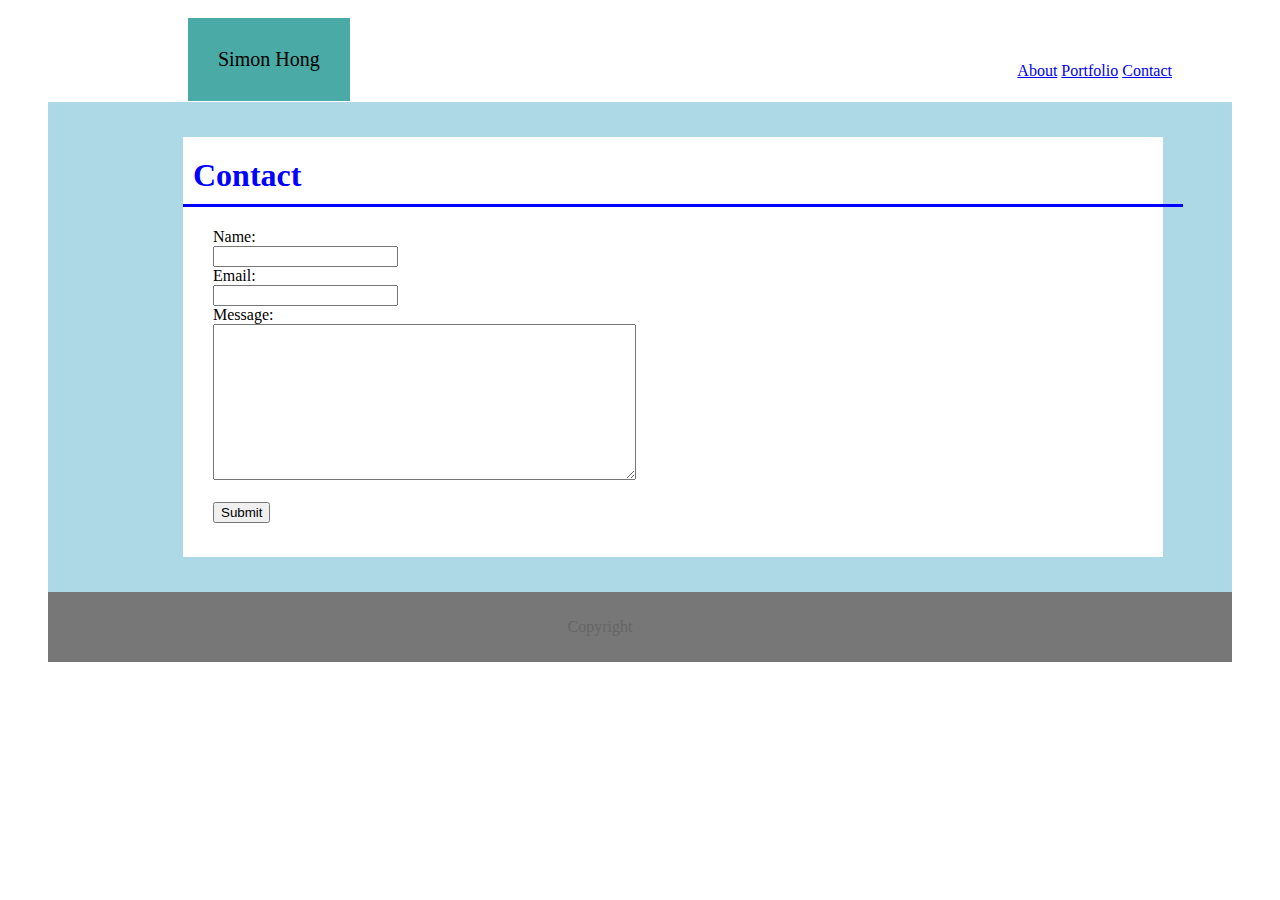
<file: contact.html>
<!DOCTYPE html>
<html lang="en-us">
<head>
    <meta charset="UTF-8">
    <title>Contact</title>
    <link rel="stylesheet" type="text/css" href="assets/css/style.css">
</head>

<header>Simon Hong</header> 
<br><br><br>
<nav>
    <a href="index.html">About</a> 
    <a href="portfolio.html">Portfolio</a> 
    <a href="contact.html">Contact</a>   
</nav>
<body>
    <div class="b_contact">
        <div class="b2_contact">
            <h1 id="contact">Contact</h1>
            <form>
                 Name:<br>
                <input type="text" name="name"><br>
                Email:<br>
                <input type="text" name="email"><br>
                Message:<br>
                <textarea name="message" rows="10" cols="50"></textarea><br><br>
                <input type="submit" value="Submit"><br>
            </form> 
        </div>
    </div>
<footer>
    <p>Copyright</p>
</footer>    

</body>
</html>
</file>
<file: assets/css/style.css>
header {
    background-color: #4aaaa5;
    float: left;
    position: relative;
    padding: 30px;
    left: 180px;
    font-size: 20px;
    margin-top: 10px;
    
}

nav {
    float: right;
    position: relative;
    right: 100px;
    left: -100px;
    
}

img {
    float: left;
    padding-right: 10px;
    position: relative;
    left: -40px;
    margin: 0px
}

h1 {
    margin-top: 0px;
    padding: 10px;
    border-bottom: solid;
    color: blue;
    position: relative;
    left: -40px;
    width: 980px;
}

p {
    position: relative;
    left: -40px;
}

.b {
    position: relative;
    margin: 40px;
    padding: 45px;
    background-color: lightblue;
}


.b2 {
    margin-top: 0px;
    position: relative;
    padding: 50px;
    width: 960px;
    background-color: white;
    left: 100px;
    height: 300px;
}
footer{
    margin-top: -40px;
    margin-left: 40px;
    margin-right: 40px;
    background-color: #777777;
    padding: 10px;
    text-align: center;
    color: #666666;
}

/*contact*/

#contact {
    margin-top: 0px;
    padding: 10px;
    border-bottom: solid;
    color: blue;
    position: relative;
    left: -10px;
    width: 980px;
}

.b_contact {
    margin-top: 100px;
    position: relative;
    margin: 40px;
    padding: 35px;
    background-color: lightblue;

}
.b2_contact {
    margin-top: 0px;
    position: relative;
    padding: 10px;
    width: 960px;
    background-color: white;
    left: 100px;
    height: 400px;   
}

form {
    margin-top: 20px;
    position: relative;
    left: 20px;
}
/* Portfolio */

#portfolio {
    margin-top: 0px;
    padding: 10px;
    border-bottom: solid;
    color: blue;
    position: relative;
    left: -5px;
    width: 980px;
}

.b_portfolio {
    margin-top: 100px;
    position: relative;
    margin: 30px;
    padding: 35px;
    background-color: lightblue;
}

.b2_portfolio {
    margin-top: 0px;
    position: relative;
    padding: 10px;
    width: 960px;
    background-color: white;
    left: 100px;
    height: 700px;
}

.gallery {
    margin: 50px;
    float: left;
    width: 200px;
}
</file>
